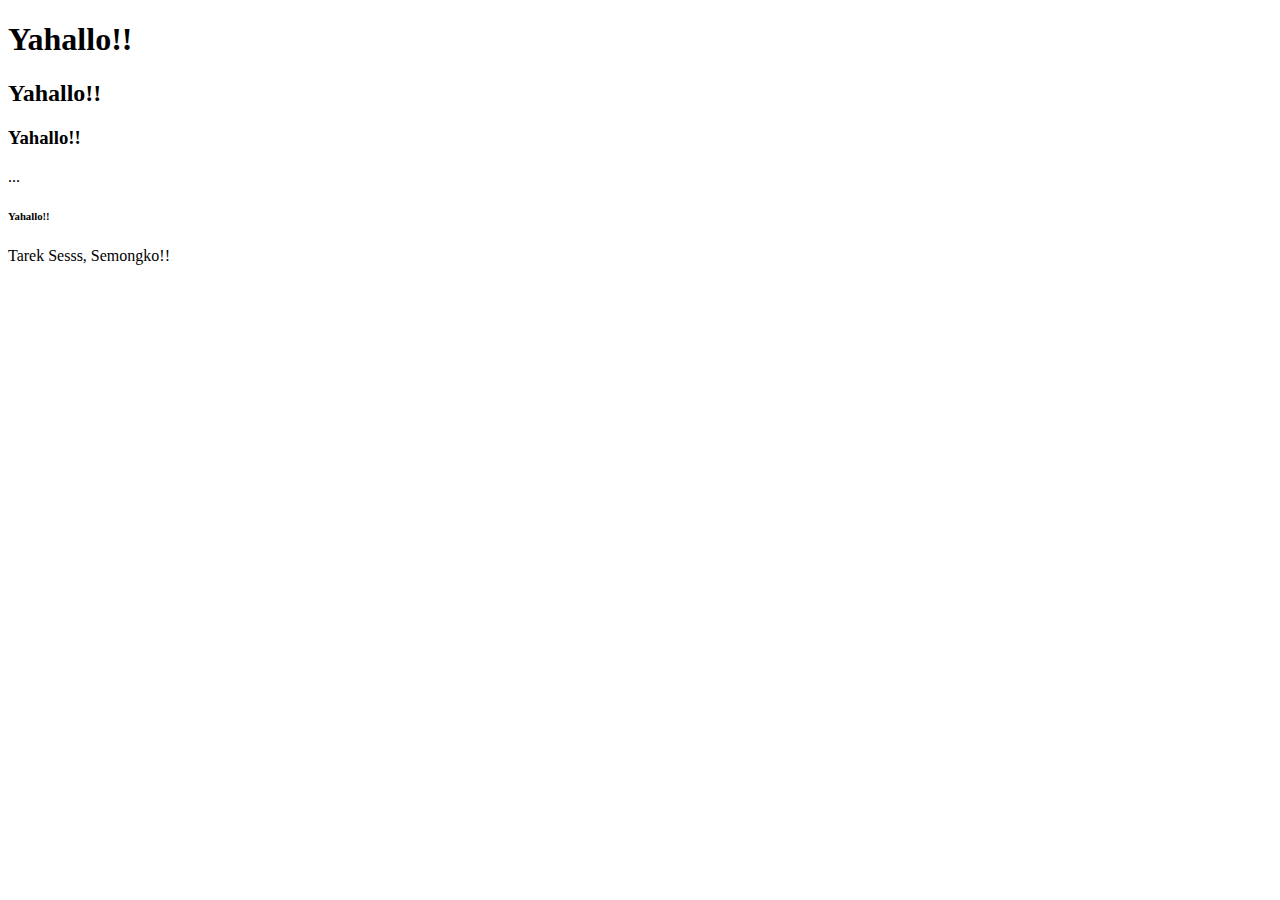
<file: praktikum02/index.html>
<!DOCTYPE html>
<html>
    <head>
        <title>PRAKTIKUM 02</title>
    </head>
    <body>
        <h1>Yahallo!!</h1>
        <h2>Yahallo!!</h2>
        <h3>Yahallo!!</h3>
        ...
        <h6>Yahallo!!</h6>
        <p>Tarek Sesss, Semongko!!</p>
    
    </body>


</html>
</file>
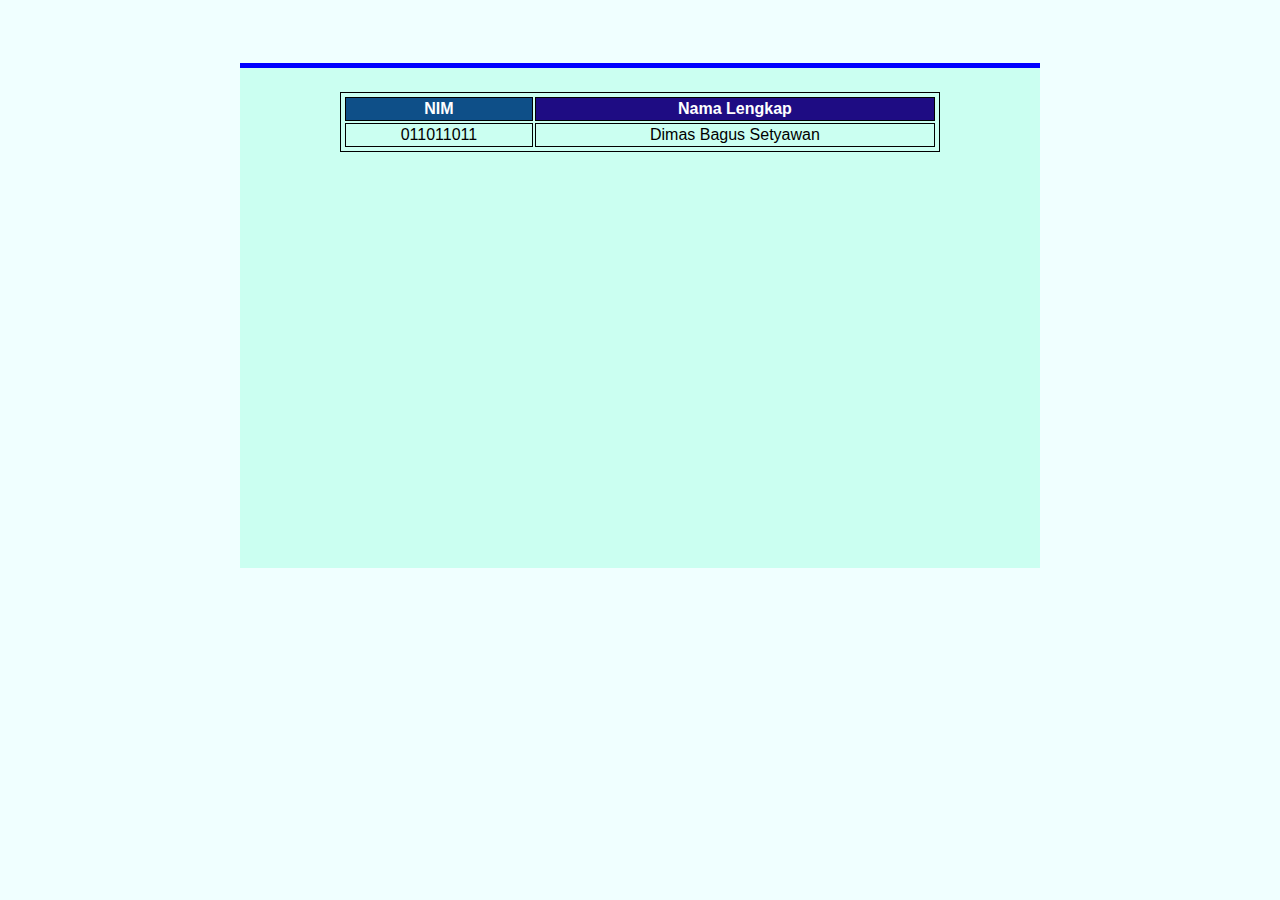
<file: praktikum04/index.html>
<!DOCTYPE html>
<html lang="en">
<head>
    <link rel="stylesheet" href="css/style.css">
    <meta charset="UTF-8">
    <meta name="viewport" content="width=device-width, initial-scale=1.0">
    <title>Daftar Mahasiswa</title>  
</head>
<body>
    <div class="satu">
    <article>
    <table>
        <tr>
            <th id="nim">NIM</th>
            <th id="nama">Nama Lengkap</th>
        </tr>
        <tr>
            <td>011011011</td>
            <td>Dimas Bagus Setyawan</td>
        </tr>
    </table>
    </article>
    </div>
</body>
</html>
</file>
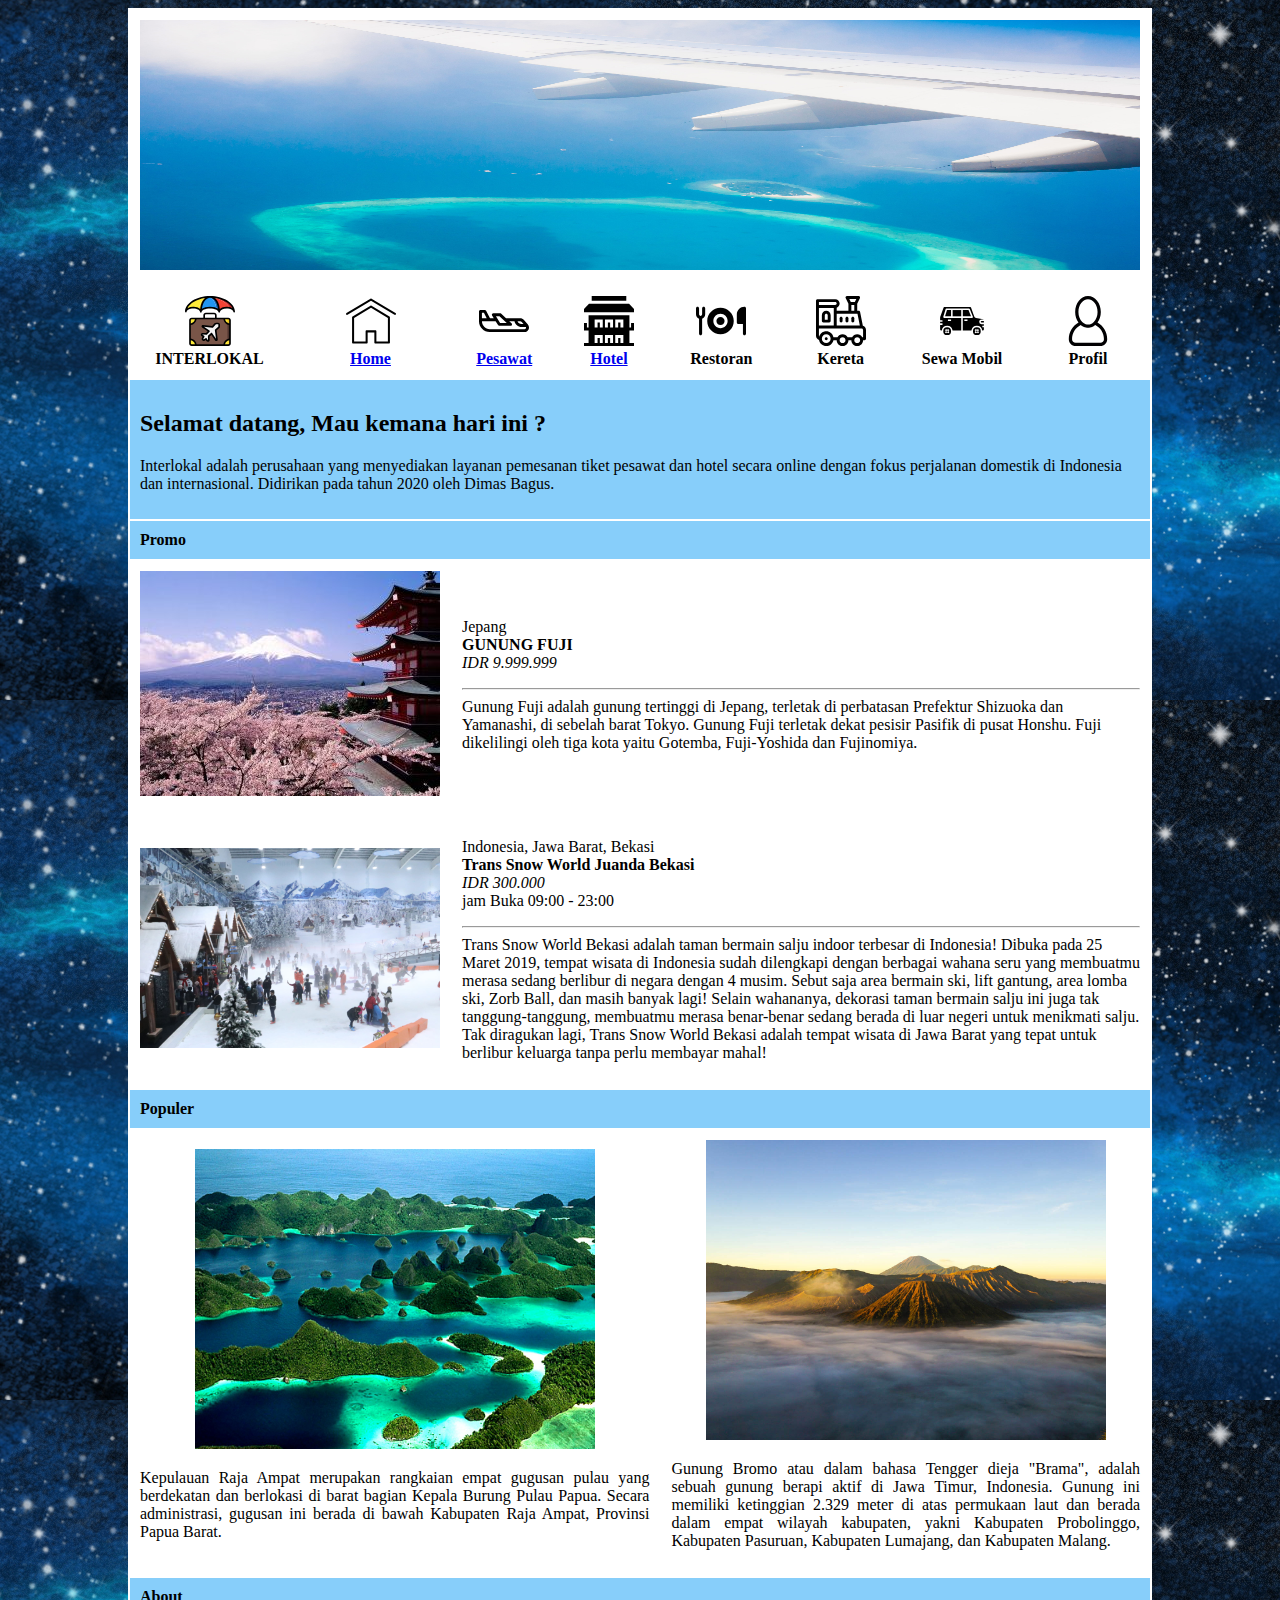
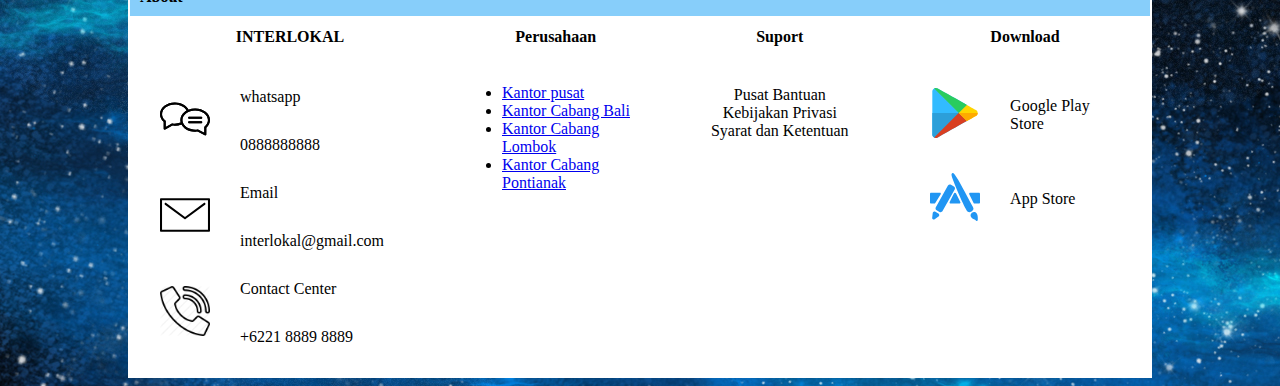
<file: praktikum02/webdesign/index.html>
<!DOCTYPE html>
<html>
    <head>
        <title>Travel Web</title>
    </head>
    <body background="wall1.jpg" text="Black">
        <table width=1000px align="center" bgcolor="white" cellpadding="10px">
            <tr>
                <td colspan="8"><img src="pes3.jpg" alt="header" width="1000px" height="250px"></td>
            </tr>
            <tr>
                <th align="" width=125px><img src="trvl.svg" alt="" width="50px" height="50px">INTERLOKAL</th>
                <th width=125px><img src="rum.svg" alt="" width="50px" height="50px"><br><a href="index.html"> Home</a></th>
                <th width=125px><img src="airplane.svg" alt="" width="50px" height="50px"><br><a href="pesawat.html"> Pesawat</a></th>
                <th width=125px><img src="motel.svg" alt="" width="50px" height="50px"><br><a href="hotel.html"> Hotel</a></th>
                <th width=125px><img src="restau.svg" alt="" width="50px" height="50px"><br>Restoran</th>
                <th width=125px><img src="tr.svg" alt="" width="50px" height="50px"><br>Kereta</th>
                <th width=125px><img src="car.svg" alt="" width="50px" height="50px"><br>Sewa Mobil</th>
                <th width=125px><img src="usr.svg" alt="" width="50px" height="50px"><br>Profil</th>
            </tr>
            <tr>
                <td colspan="8" bgcolor="lightskyblue"><h2>Selamat datang, Mau kemana hari ini ?</h2>  
                <p>Interlokal adalah perusahaan yang menyediakan layanan pemesanan tiket pesawat dan hotel secara online dengan fokus perjalanan domestik di Indonesia dan internasional. Didirikan pada tahun 2020 oleh Dimas Bagus.
                </p></td>
            </tr>
            <tr>
                <td colspan="8" bgcolor="lightskyblue"><b> Promo</b></td>
            </tr>
            <tr>
                <!-- fuji -->
                <td colspan="2"><img src="fuji.jpg" alt=""></td>
                <td colspan="6">
                    <p align="justify">
                        Jepang <br>
                        <b>GUNUNG FUJI</b><br>
                        <i>IDR 9.999.999</i>
                        <br>
                        <hr>
                        Gunung Fuji adalah gunung tertinggi di Jepang, terletak di perbatasan Prefektur Shizuoka dan Yamanashi, di sebelah barat Tokyo. Gunung Fuji terletak dekat pesisir Pasifik di pusat Honshu. Fuji dikelilingi oleh tiga kota yaitu Gotemba, Fuji-Yoshida dan Fujinomiya.
                    </p>
                </td>

            </tr>
            <tr>
                
                <td colspan="2"><img src="snow.jpg" alt="" width="300px" height="200px"></td>
                <td colspan="6">
                    <p align="justify">
                        Indonesia, Jawa Barat, Bekasi
                        <br>
                        <b>Trans Snow World Juanda Bekasi</b>
                        <br>
                        <i>IDR 300.000</i>
                        <br>
                        jam Buka 09:00 - 23:00
                        <br>
                        <hr>
                        Trans Snow World Bekasi adalah taman bermain salju indoor terbesar di Indonesia! Dibuka pada 25 Maret 2019, tempat wisata di Indonesia sudah dilengkapi dengan berbagai wahana seru yang membuatmu merasa sedang berlibur di negara dengan 4 musim. Sebut saja area bermain ski, lift gantung, area lomba ski, Zorb Ball, dan masih banyak lagi! Selain wahananya, dekorasi taman bermain salju ini juga tak tanggung-tanggung, membuatmu merasa benar-benar sedang berada di luar negeri untuk menikmati salju. Tak diragukan lagi, Trans Snow World Bekasi adalah tempat wisata di Jawa Barat yang tepat untuk berlibur keluarga tanpa perlu membayar mahal!
                    </p>
                </td>

            </tr>
            <tr>
                <td colspan="8" bgcolor="lightskyblue"><b> Populer</b></td>
            </tr>
            <tr>
                
                <td colspan="4" align="center"><img src="raja.jpg" alt="" width="400px" height="300px">
                <br>
                    <p align="justify">Kepulauan Raja Ampat merupakan rangkaian empat gugusan pulau yang berdekatan dan berlokasi di barat bagian Kepala Burung Pulau Papua. Secara administrasi, gugusan ini berada di bawah Kabupaten Raja Ampat, Provinsi Papua Barat.</p>
                </td>
                <td colspan="4" align="center"><img src="bromo.jpg" alt="" width="400px" height="300px">
                <br>
                    <p align="justify">Gunung Bromo atau dalam bahasa Tengger dieja "Brama", adalah sebuah gunung berapi aktif di Jawa Timur, Indonesia. Gunung ini memiliki ketinggian 2.329 meter di atas permukaan laut dan berada dalam empat wilayah kabupaten, yakni Kabupaten Probolinggo, Kabupaten Pasuruan, Kabupaten Lumajang, dan Kabupaten Malang.</p>
                </td>
            </tr>
            <tr>
                <td colspan="8" bgcolor="lightskyblue"><b> About</b></td>
            </tr>
            <tr>
                <th colspan="2">INTERLOKAL</th>
                <th colspan="2">Perusahaan</th>
                <th colspan="2">Suport</th>
                <th colspan="2">Download</th>
            </tr>
            <tr>
                <td colspan="2">
                    <table cellpadding="10px" cellspacing=10px>
                        <tr>
                            <td rowspan="2"><img src="wa.svg" alt="" width="50px" height="50px"></td>
                            <td>whatsapp</td>

                        </tr>
                        <tr>
                            <td>0888888888</td>
                        </tr>
                        <tr>
                            <td rowspan="2"><img src="mail.svg" alt="" width="50px" height="50px"></td>
                            <td>Email</td>
                        </tr>
                        <tr>
                            <td>interlokal@gmail.com</td>
                        </tr>
                        <tr>
                            <td rowspan="2"><img src="phone.png" alt="" width="50px" height="50px"></td>
                            <td>Contact Center</td>
                        </tr>
                        <tr>
                            <td>+6221 8889 8889</td>
                        </tr>
                    </table>
                </td>
                <td colspan="2" valign="top">
                    <ul>
                        <li><a href="https://goo.gl/maps/Gu3SfobWfniYVYGaA" target="_blank"> Kantor pusat</a> </li>
                        <li><a href="https://goo.gl/maps/EDjTZzbteQPosdei8" target="_blank"> Kantor Cabang Bali</a></li>
                        <li><a href="https://goo.gl/maps/DBcqHEHT1VLU7KoA7" target="_blank"> Kantor Cabang Lombok </a></li>
                        <li><a href="https://goo.gl/maps/tDq3QYG4k5qMuaQs5" target="_blank"> Kantor Cabang Pontianak </a></li>
                    </ul>
                </td>
                <td colspan="2" valign="top" align="center">
                    <br>
                    Pusat Bantuan <br>
                    Kebijakan Privasi <br>
                    Syarat dan Ketentuan <br>

                </td>
                <td colspan="2" valign=top>
                   <table cellpadding="10px" cellspacing=10px>
                        <tr>
                            <td><img src="playstore.svg" alt="" width="50px" height="50px"></td>
                            <td>Google Play Store</td>
                        </tr>
                        <tr>
                            <td><img src="appstore.svg" alt="" width="50px" height="50px"></td>
                            <td>App Store</td>
                        </tr>
                   </table>
                </td>
            </tr>

        </table>
        


    </body>
</html>
</file>
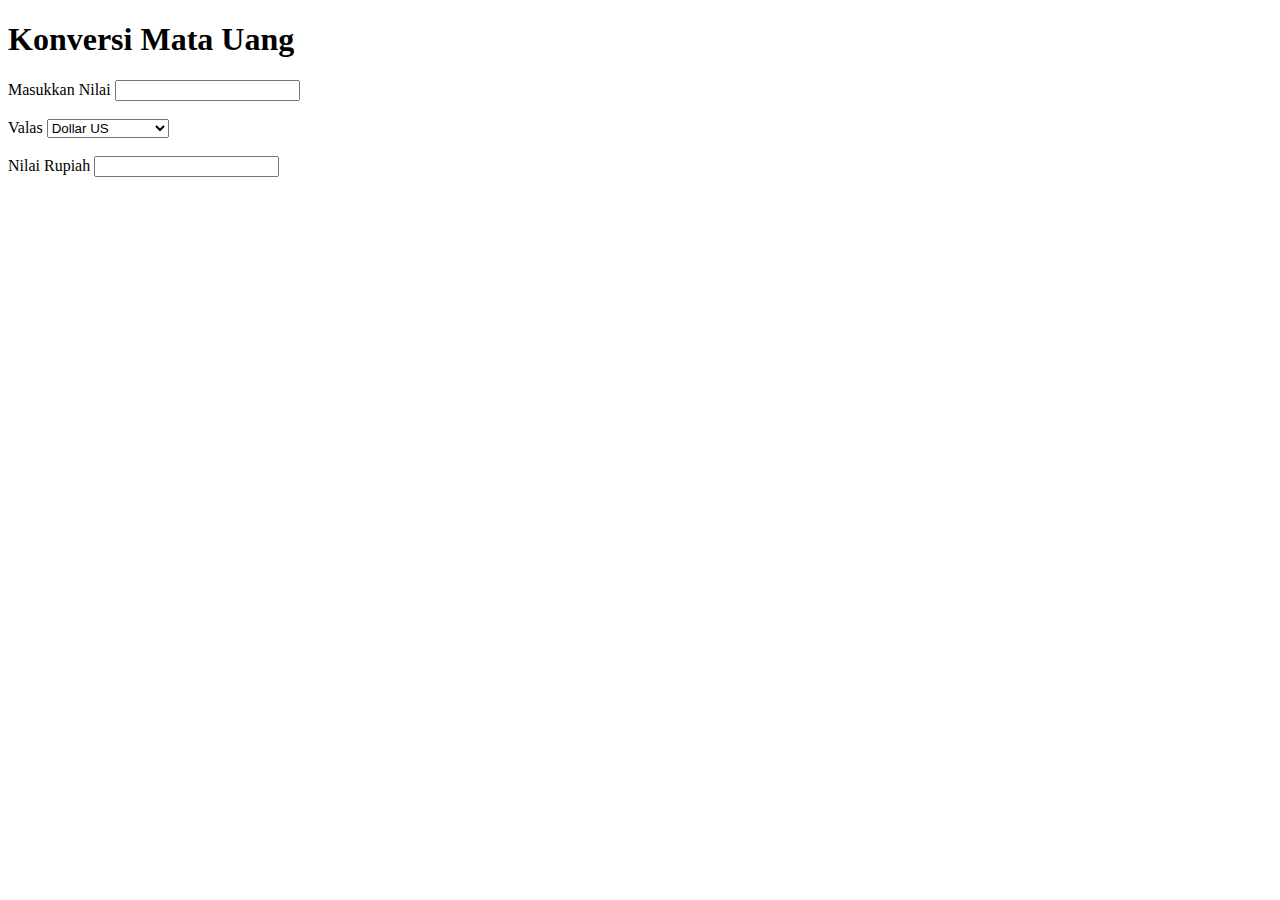
<file: praktikum05/tugas/2-kurs/index.html>
<!DOCTYPE html>
<html lang="en">

<head>
    <meta charset="UTF-8">
    <meta name="viewport" content="width=device-width, initial-scale=1.0">
    <title>Konversi</title>
</head>

<body>
    <form action="">
        <h1>Konversi Mata Uang</h1>

        <label for="nilai">Masukkan Nilai</label>
        <input type="number" id="nilai" onkeyup="konversi()"><br><br>

        <label for="valas">Valas</label>
        <select name="valas" id="valas">
            <option value="Dollar US">Dollar US</option>
            <option value="Dollar Singapore">Dollar Singapore</option>
            <option value="Ringgit Malaysia">Ringgit Malaysia</option>
            <option value="Yen Jepang">Yen Jepang</option>
            <option value="Euro">Euro</option>
            <option value="Riyal Arab Saudi">Riyal Arab Saudi</option>
        </select><br><br>

        <label for="rupiah">Nilai Rupiah</label>
        <input type="number" id="rupiah" readonly>
    </form>


    <script src="index.js"></script>
</body>

</html>
</file>
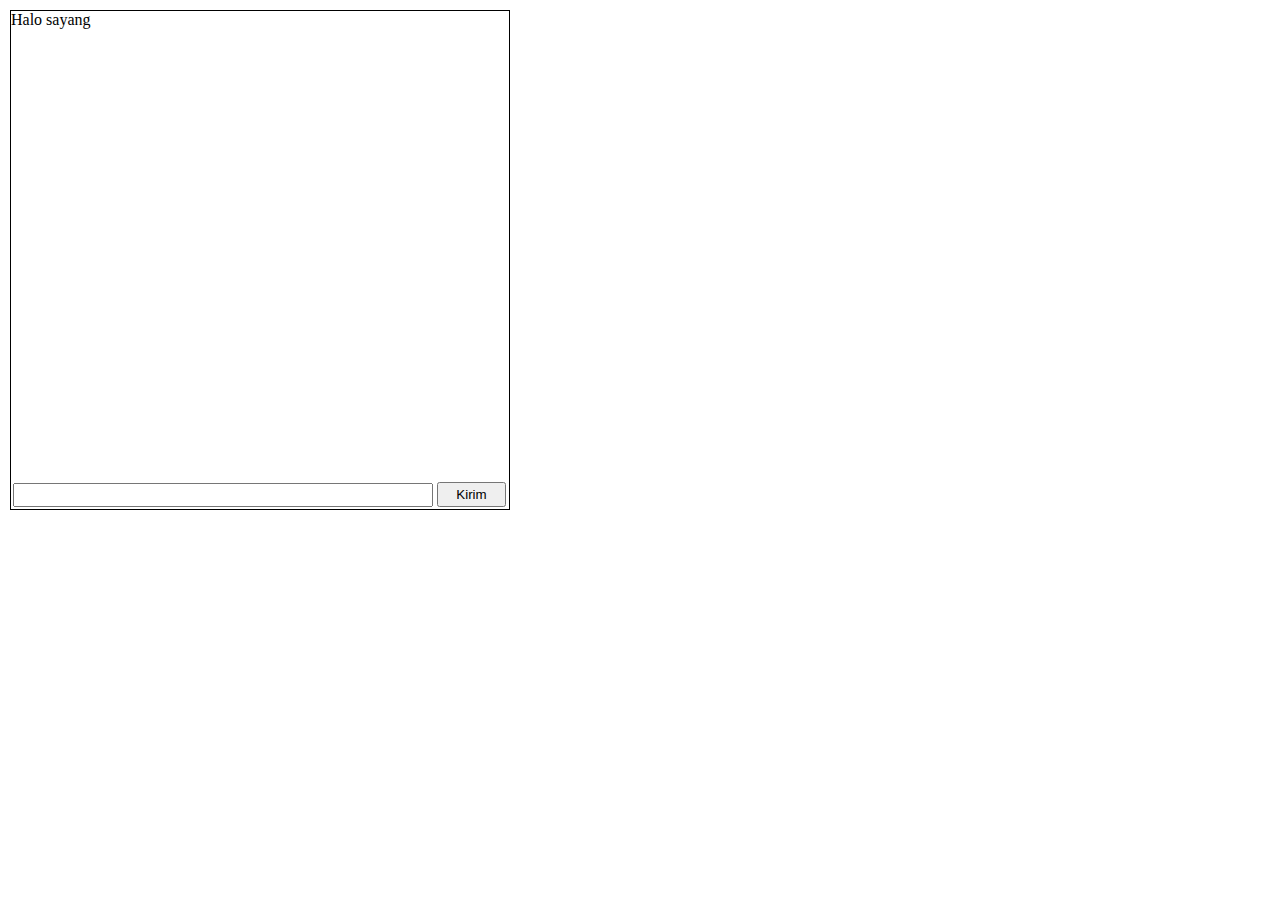
<file: praktikum05/tugas/3-chat/index.html>
<!DOCTYPE html>
<html lang="en">

<head>
    <meta charset="UTF-8">
    <meta name="viewport" content="width=device-width, initial-scale=1.0">
    <title>Chat</title>
    <style>
        * {
            margin: 0;
            padding: 0;
            box-sizing: border-box;
        }
        
        #chatBox {
            width: 500px;
            height: 500px;
            border: 1px solid black;
            position: relative;
            margin: 10px;
        }
        
        .input {
            position: absolute;
            padding: 2px;
            bottom: 0px;
            width: 100%;
        }
        
        #text {
            width: 85%;
            line-height: 20px;
        }
        
        #kirim {
            width: 14%;
            height: 25px;
        }
    </style>
</head>

<body>
    <div id="chatBox">
        <p>Halo sayang</p>
        <div class="input">
            <input type="text" id="text">
            <input type="button" value="Kirim" id="kirim" onclick="kirim()">
        </div>
    </div>

    <script src="index.js"></script>
</body>

</html>
</file>
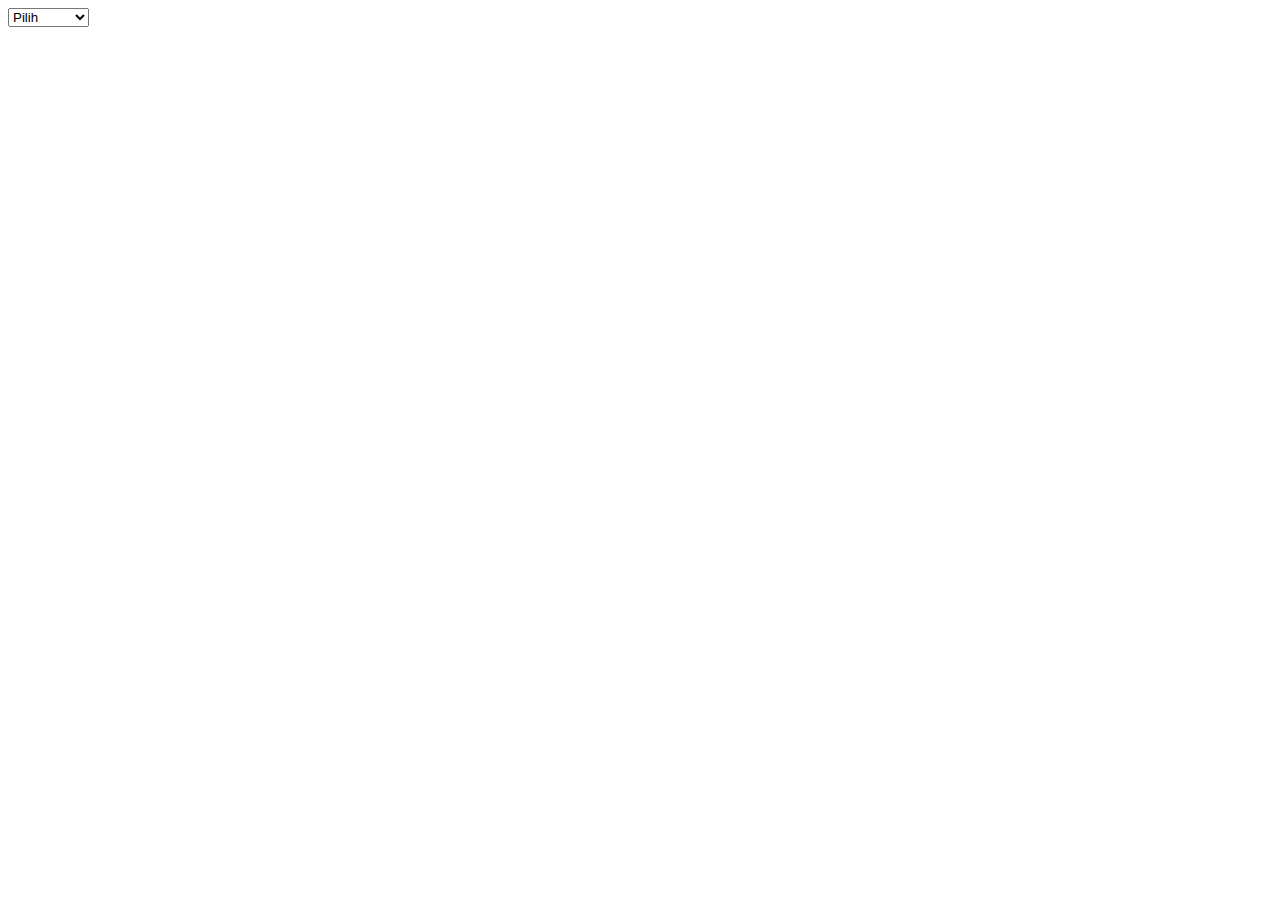
<file: praktikum05/tugas/4-image/index.html>
<!DOCTYPE html>
<html lang="en">

<head>
    <meta charset="UTF-8">
    <meta name="viewport" content="width=device-width, initial-scale=1.0">
    <title>Image Picker</title>
    <style>
        img {
            width: 500px;
            height: 500px;
        }
    </style>
</head>

<body>
    <form action="">
        <select name="animal" id="animal" onchange="hewan()">
            <option value="">Pilih</option>
            <option value="anjing">Anjing</option>
            <option value="beruang">Beruang</option>
            <option value="bison">Bison</option>
            <option value="burung">Burung</option>
            <option value="kelelawar">Kelelawar</option>
            <option value="uwak">Luwak</option>
            <option value="ular">Ular</option> 
        </select>
    </form>

    <div id="gambar"></div>

    <script src="script.js"></script>
</body>

</html>
</file>
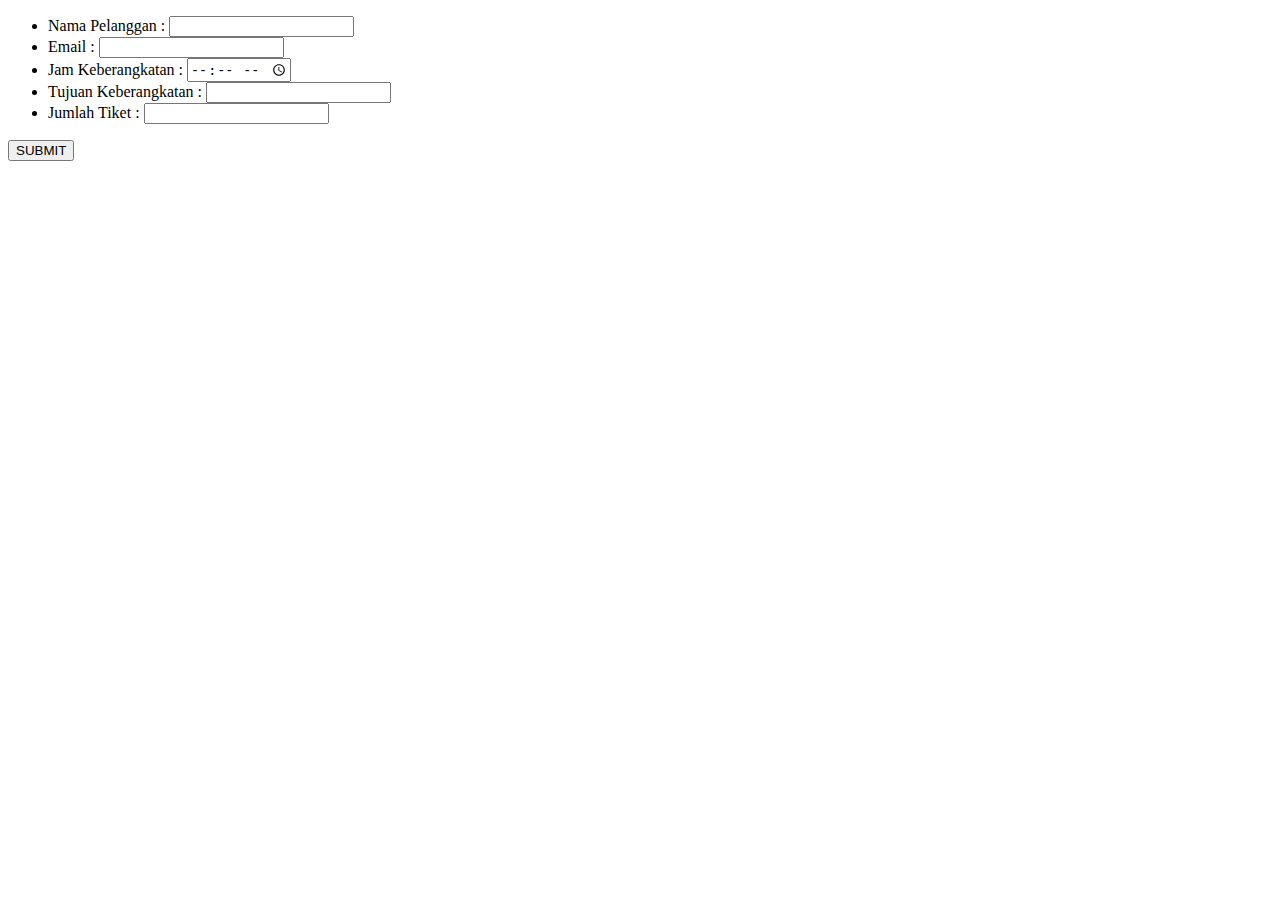
<file: praktikum05/tugas/5-form/index.html>
<!DOCTYPE html>
<html lang="en">

<head>
    <meta charset="UTF-8">
    <meta name="viewport" content="width=device-width, initial-scale=1.0">
    <title>Form Validation</title>
    <style>
        .error {
            color: red;
            visibility: visible;
        }
        
        .sukses {
            visibility: hidden;
        }
    </style>
</head>

<body>

    <form>
        <ul>
            <li>
                <label for="nama">Nama Pelanggan : </label>
                <input type="text" id="nama">
                <span class="sukses"></span>
            </li>
            <li>
                <label for="email">Email : </label>
                <input type="text" id="email">
                <span class="sukses"></span>
            </li>
            <li>
                <label for="jam">Jam Keberangkatan : </label>
                <input type="time" id="jam">
                <span class="sukses"></span>
            </li>
            <li>
                <label for="tujuan">Tujuan Keberangkatan : </label>
                <input type="text" id="tujuan">
                <span class="sukses"></span>
            </li>
            <li>
                <label for="tiket">Jumlah Tiket : </label>
                <input type="text" id="tiket">
                <span class="sukses"></span>
            </li>
        </ul>

        <button type="submit" id="submit">SUBMIT</button>
    </form>

    <div id="hasil">

    </div>

    <script src="script.js"></script>

</body>

</html>
</file>
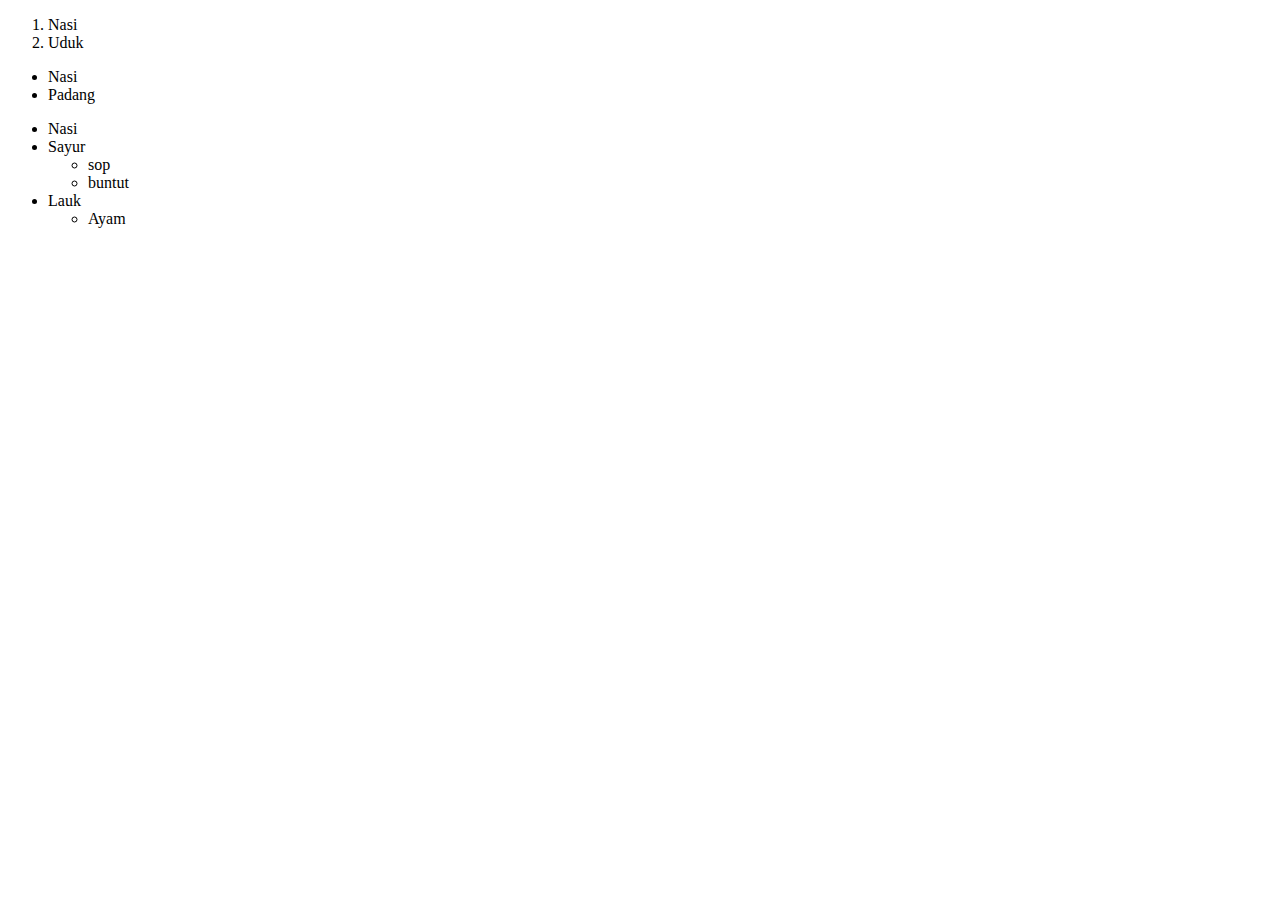
<file: praktikum02/list.html>
<!DOCTYPE html>
<html>
    <head>
        <title>LIST</title>
    </head>
    <body>
        <!-- number list -->
    <ol>
        <li>Nasi</li>
        <li>Uduk</li>
    </ol>
    <!-- Bullet list -->
    <ul>
        <li>Nasi</li>
        <li>Padang</li>

    </ul>
    <!-- Nested list -->
    <ul>
        <li>Nasi</li>
        <li>Sayur</li>
            <ul>
                <li>sop</li>
                <li>buntut</li>
            </ul>
        <li>Lauk</li>
            <ul>
                <li>Ayam</li>
            </ul>
    </ul>


    </body>
</html>
</file>
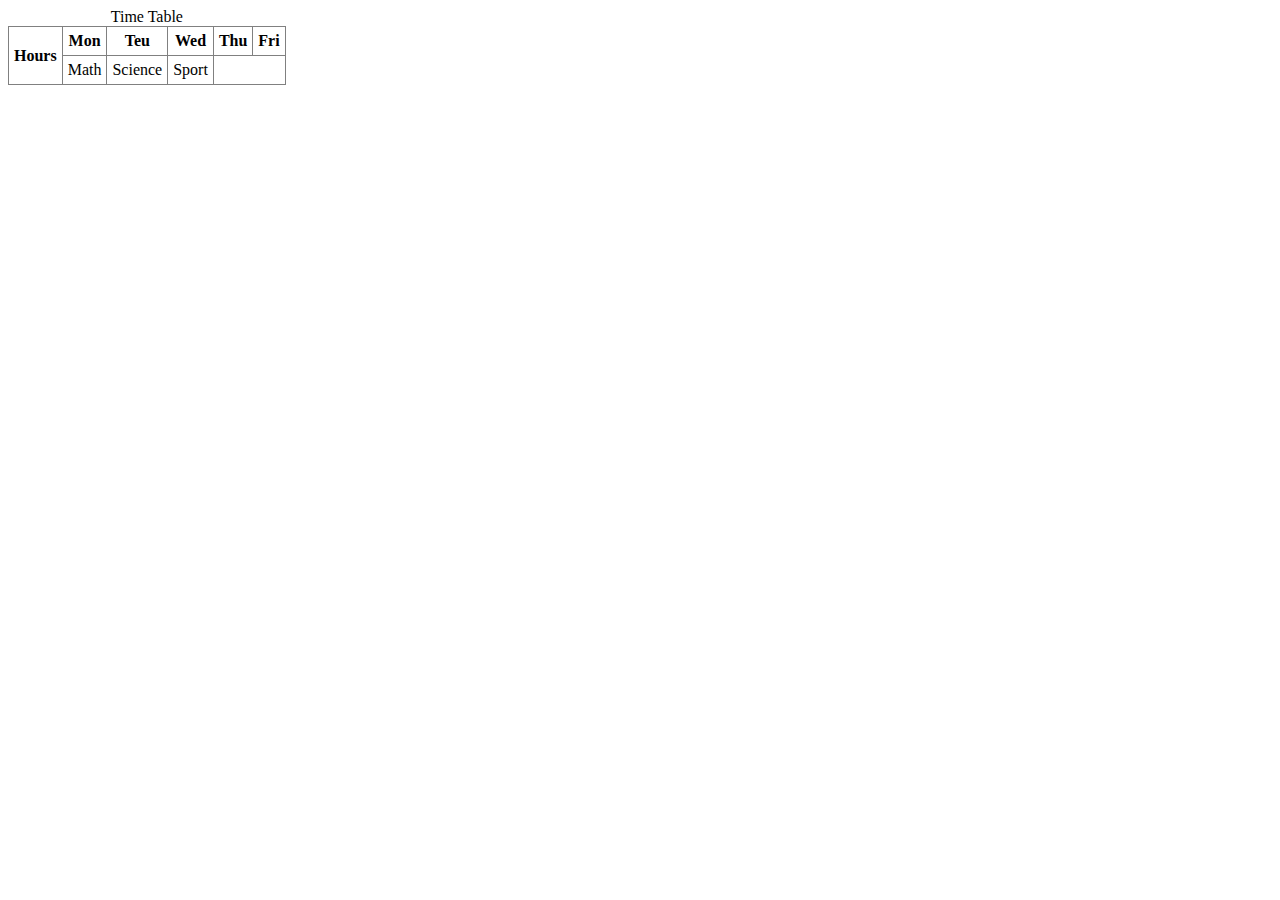
<file: praktikum02/table.html>
<!DOCTYPE html>
<html>
    <head>
        <title>Table</title>
    </head>
    <body>
        <table border="1" style="border-collapse:collapse;"
        cellpadding="5">
            <caption>Time Table</caption>
            <tr>
                <th rowspan="6">Hours</th>
                <th>Mon</th>
                <th>Teu</th>
                <th>Wed</th>
                <th>Thu</th>
                <th>Fri</th>
            </tr>
            <tr>
                <td>Math</td>
                <td>Science</td>
                <td>Sport</td>
            </tr>



        </table>
    </body>
</html>
</file>
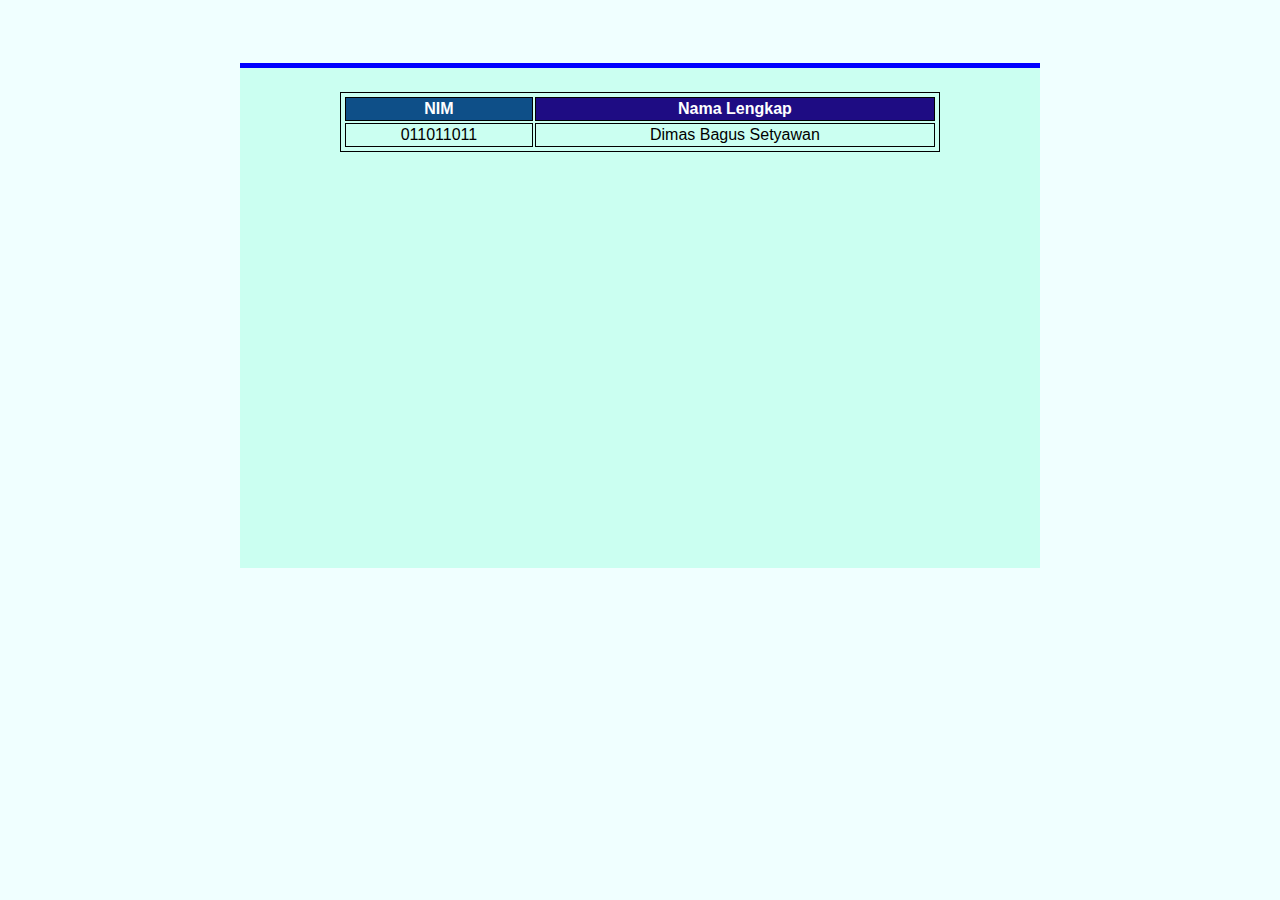
<file: praktikum04/latihan1.html>
<!DOCTYPE html>
<html lang="en">
<head>
    <link rel="stylesheet" href="css/stylelatihan.css">
    <meta charset="UTF-8">
    <meta name="viewport" content="width=device-width, initial-scale=1.0">
    <title>Daftar Mahasiswa</title>  
</head>
<body>
    <div class="satu">
    <article>
    <table>
        <tr>
            <th id="nim">NIM</th>
            <th id="nama">Nama Lengkap</th>
        </tr>
        <tr>
            <td>011011011</td>
            <td>Dimas Bagus Setyawan</td>
        </tr>
    </table>
    </article>
    </div>
</body>
</html>
</file>
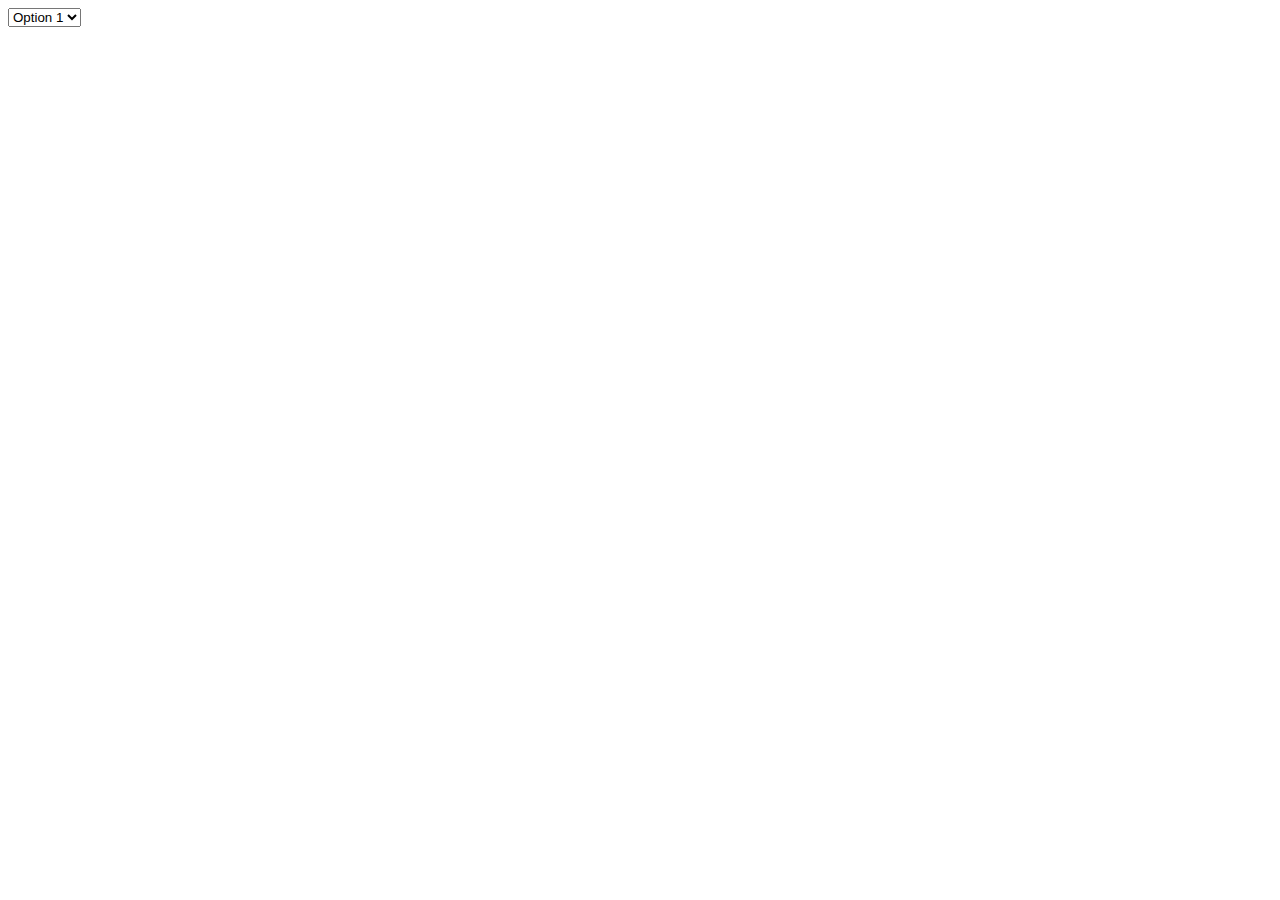
<file: praktikum05/drop.html>
<!DOCTYPE html>
<html lang="en">
<head>
    <meta charset="UTF-8">
    <meta name="viewport" content="width=device-width, initial-scale=1.0">
    <title>Document</title>
</head>
<body>
    <form>
        <select id="myselect">
            <option value="cat">Option 1</option>
            <option value="dog">Option 2</option>
            <option value="bear">Option 3</option>
        </select>
    </form>
        
        <script type="text/javascript">
        var selectobject=document.getElementById("myselect")
        if (selectobject == cat){
            alert("benar ini kucing");
        }
        </script>
</body>
</html>
</file>
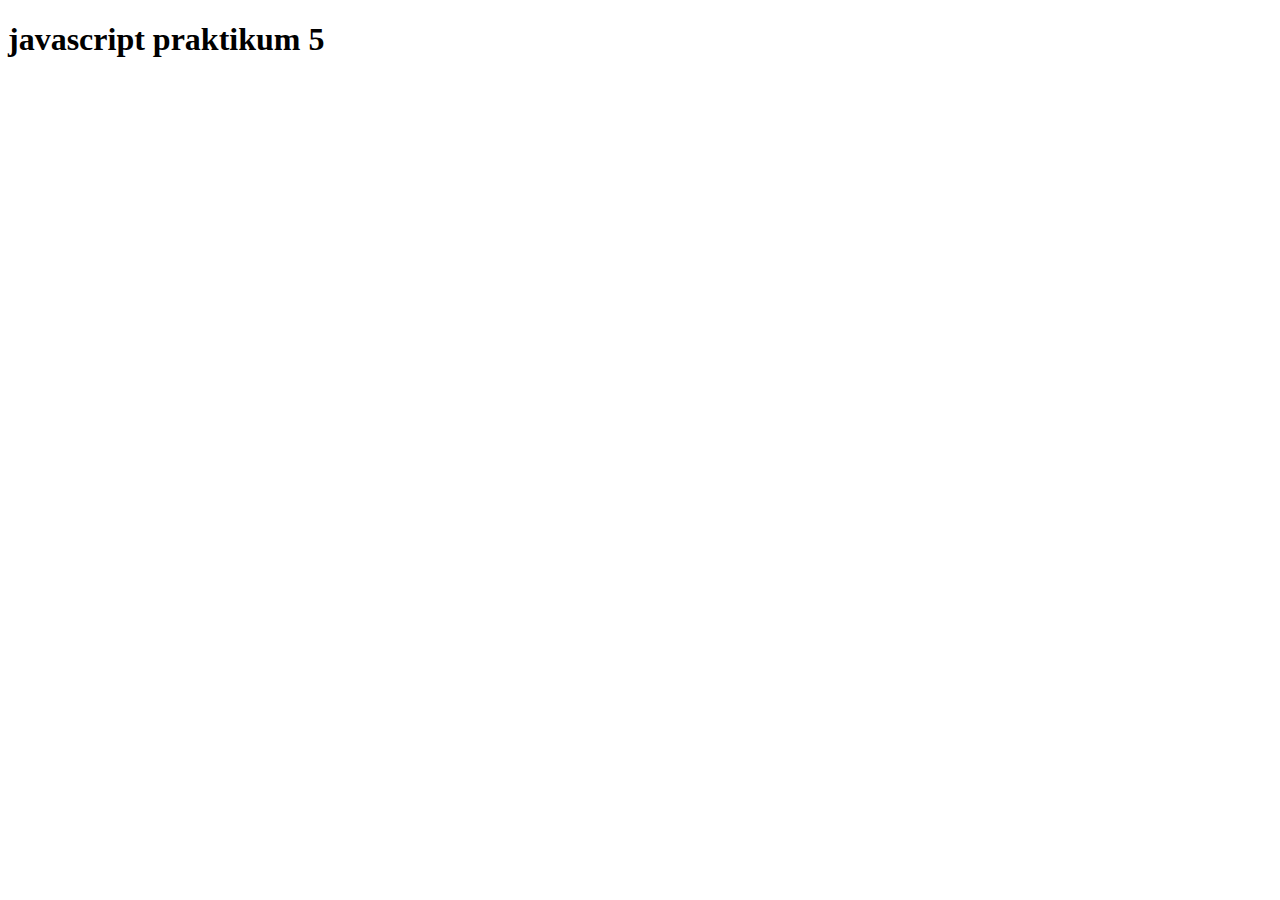
<file: praktikum05/latihan1.html>
<!DOCTYPE html>
<html lang="en">
<head>
    <script>
        alert("ini javascript alert!");
    </script>
    <meta charset="UTF-8">
    <meta name="viewport" content="width=device-width, initial-scale=1.0">
    <title>latihan javascript</title>
</head>
<body>
    <h1>javascript praktikum 5</h1>
</body>
</html>
</file>
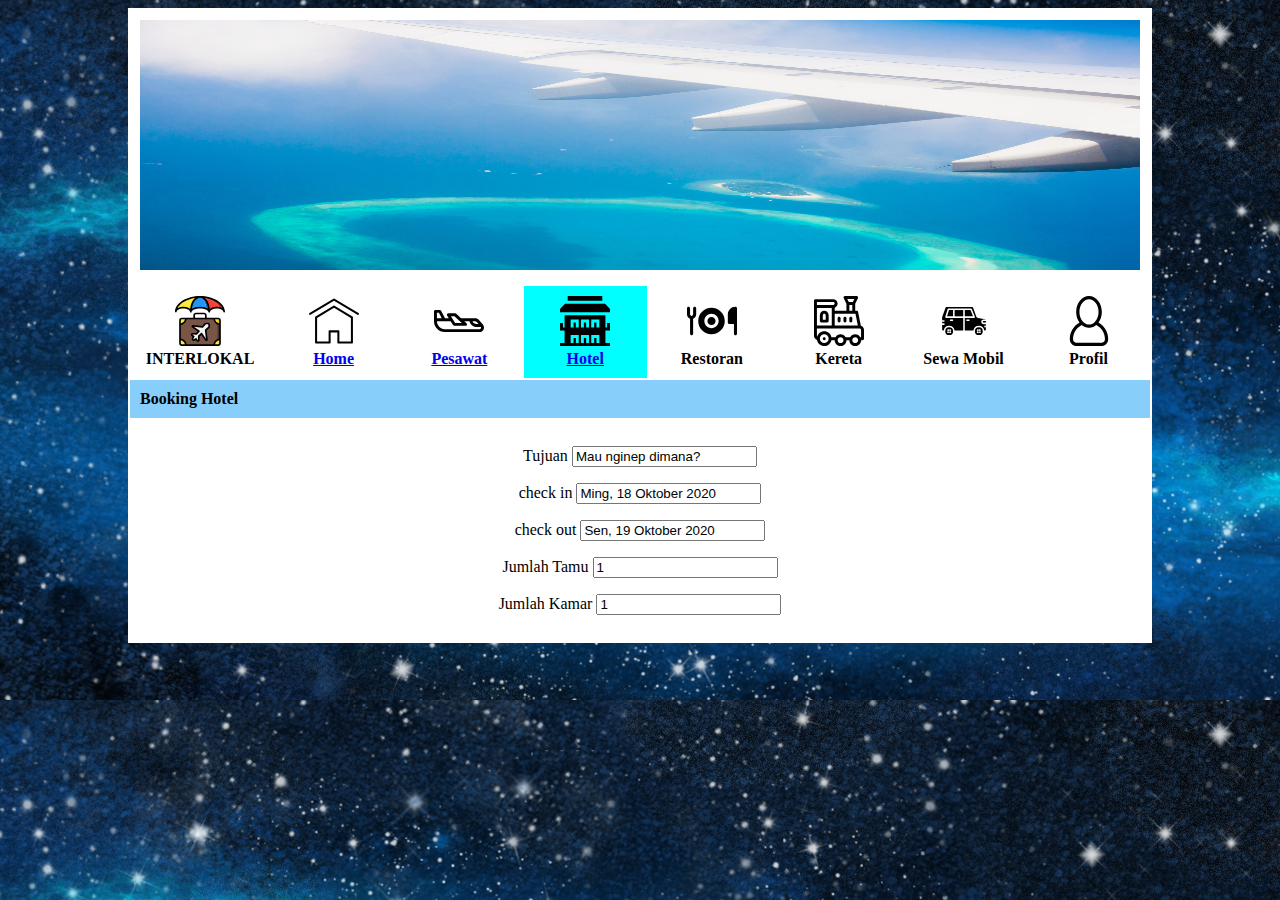
<file: praktikum02/webdesign/hotel.html>
<!DOCTYPE html>
<html>
    <head>
        <title>Booking Hotel</title>
    </head>
    <body background="wall1.jpg" text="Black">
        <table width=1000px align="center" bgcolor="white" cellpadding="10px">
            <tr>
                <td colspan="8"><img src="pes3.jpg" alt="header" width="1000px" height="250px"></td>
            </tr>
            <tr>
                <th align="" width=125px><img src="trvl.svg" alt="" width="50px" height="50px">INTERLOKAL</th>
                <th width=125px><img src="rum.svg" alt="" width="50px" height="50px"><br><a href="index.html"> Home</a></th>
                <th width=125px><img src="airplane.svg" alt="" width="50px" height="50px"><br><a href="pesawat.html"> Pesawat</a></th>
                <th width=125px bgcolor="cyan" ><img src="motel.svg" alt="" width="50px" height="50px"><br><a href="hotel.html"> Hotel</a></th>
                <th width=125px><img src="restau.svg" alt="" width="50px" height="50px"><br>Restoran</th>
                <th width=125px><img src="tr.svg" alt="" width="50px" height="50px"><br>Kereta</th>
                <th width=125px><img src="car.svg" alt="" width="50px" height="50px"><br>Sewa Mobil</th>
                <th width=125px><img src="usr.svg" alt="" width="50px" height="50px"><br>Profil</th>
            </tr>
            <tr>
                <td colspan="8" bgcolor="lightskyblue"><b>Booking Hotel</b></td>
            </tr>
            <tr>
                <td colspan="8">
                    <form action="" align=center bgcolor=white>
                        <p>Tujuan <input type="text" value="Mau nginep dimana?"></p>
                        <p>check in <input type="text" value="Ming, 18 Oktober 2020"></p>
                        <p>check out <input type="text" value="Sen, 19 Oktober 2020"></p>
                        <p>Jumlah Tamu <input type="text" value="1"></p>
                        <p>Jumlah Kamar <input type="text" value="1"></p>
                    </form>
                </td>
             </tr>
        </table>

    </body>
</html>
</file>
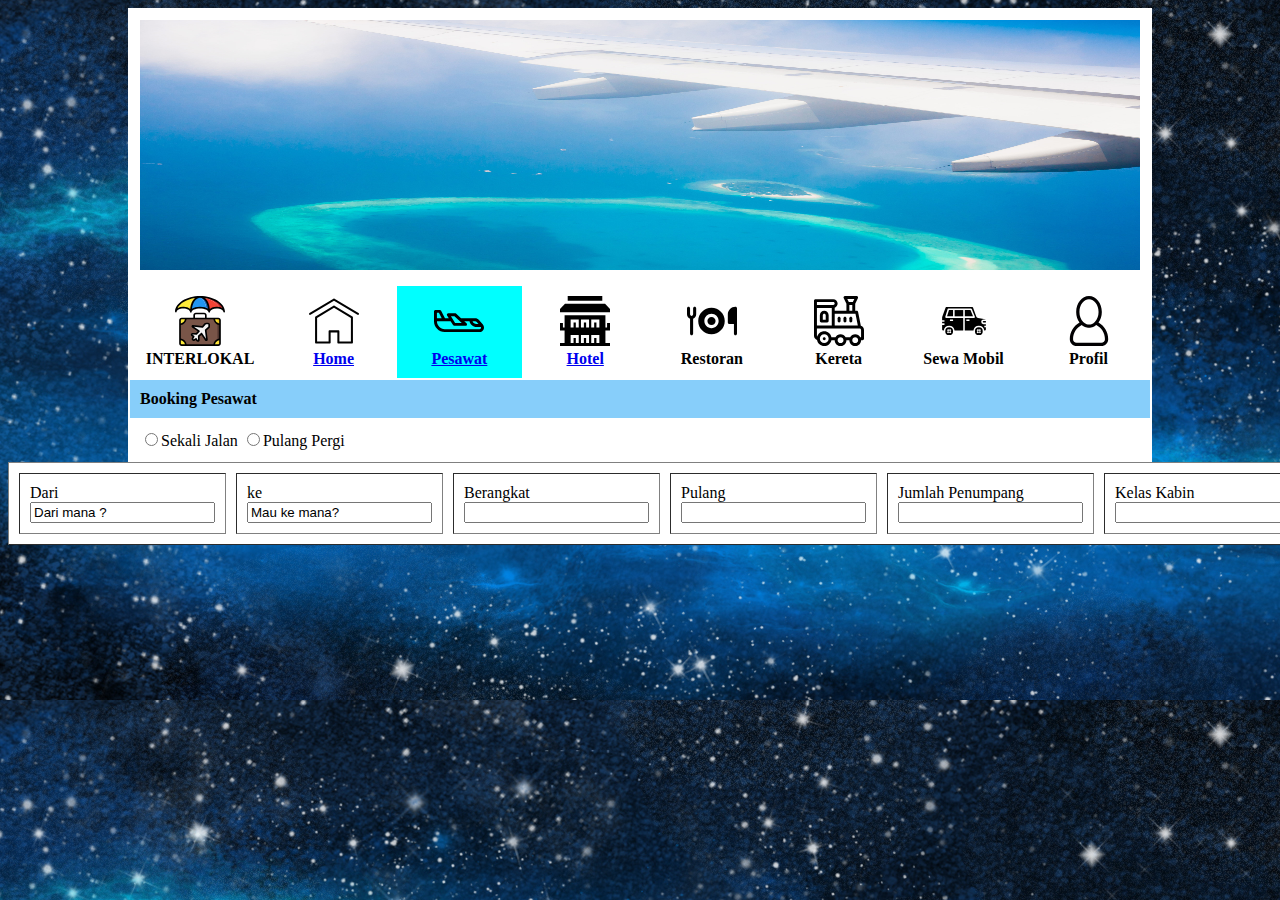
<file: praktikum02/webdesign/pesawat.html>
<!DOCTYPE html>
<html>
    <head>
        <title>Booking Pesawat</title>
    </head>
    <body background="wall1.jpg" text="Black">
        <table width=1000px align="center" bgcolor="white" cellpadding="10px">
            <tr>
                <td colspan="8"><img src="pes3.jpg" alt="header" width="1000px" height="250px"></td>
            </tr>
            <tr>
                <th align="" width=125px><img src="trvl.svg" alt="" width="50px" height="50px">INTERLOKAL</th>
                <th width=125px><img src="rum.svg" alt="" width="50px" height="50px"><br><a href="index.html"> Home</a></th>
                <th width=125px bgcolor="cyan"><img src="airplane.svg" alt="" width="50px" height="50px"><br><a href="pesawat.html"> Pesawat</a></th>
                <th width=125px><img src="motel.svg" alt="" width="50px" height="50px"><br><a href="hotel.html"> Hotel</a></th>
                <th width=125px><img src="restau.svg" alt="" width="50px" height="50px"><br>Restoran</th>
                <th width=125px><img src="tr.svg" alt="" width="50px" height="50px"><br>Kereta</th>
                <th width=125px><img src="car.svg" alt="" width="50px" height="50px"><br>Sewa Mobil</th>
                <th width=125px><img src="usr.svg" alt="" width="50px" height="50px"><br>Profil</th>
            </tr>
            <tr>
                <td colspan="8" bgcolor="lightskyblue"><b>Booking Pesawat</b></td>
            </tr>
            <tr>
                <td colspan="8" >
                       
                        <input type='radio' name='pesawat' value='sekali jalan' />Sekali Jalan
                        <input type='radio' name='pesawat' value='pulang pergi' />Pulang Pergi
                </td>
            </tr>
            
        </table>
        <table border="1" width=1000px align="center" bgcolor="white" cellpadding="10px" cellspacing=10px>
            <tr>
                <td>Dari <input type="text" name="dari" id="" value="Dari mana ?"></td>
                <td>ke <input type="text" value="Mau ke mana?"></td>
                <td>Berangkat <input type="text"></td>
                <td>Pulang <input type="text"></td>
                <td>Jumlah Penumpang <input type="text"></td>
                <td>Kelas Kabin <input type="text"></td>
            </tr>

        </table>
        


    </body>
</html>
</file>
<file: praktikum04/css/style.css>
body{
    background-color: azure;
    
}
article{
    border-top: 5px solid blue;
    margin: 5% auto;
    display: block;
    background-color:rgba(127, 255, 212, 0.329);
    width: 800px;
    height: 500px;
}
table{
    
    margin: 3% auto;
    width: 600px;
    align: center;
}
table,td,th{
    border: 1px solid black;
    padding: 2px;
}
td{
    text-align: center;
    color: black;
}
#nim{
    background-color: rgb(14, 79, 136);
}
#nama{
    background-color: rgb(30, 12, 131);
}
.satu{
    color: white;
    font-style: normal;
    font-family: Verdana, Geneva, Tahoma, sans-serif;
}
</file>
<file: praktikum04/css/stylelatihan.css>
body{
    background-color: azure;
    
}
article{
    border-top: 5px solid blue;
    margin: 5% auto;
    display: block;
    background-color:rgba(127, 255, 212, 0.329);
    width: 800px;
    height: 500px;
}
table{
    
    margin: 3% auto;
    width: 600px;
    align: center;
}
table,td,th{
    border: 1px solid black;
    padding: 2px;
}
td{
    text-align: center;
    color: black;
}
#nim{
    background-color: rgb(14, 79, 136);
}
#nama{
    background-color: rgb(30, 12, 131);
}
.satu{
    color: white;
    font-style: normal;
    font-family: Verdana, Geneva, Tahoma, sans-serif;
}
</file>
